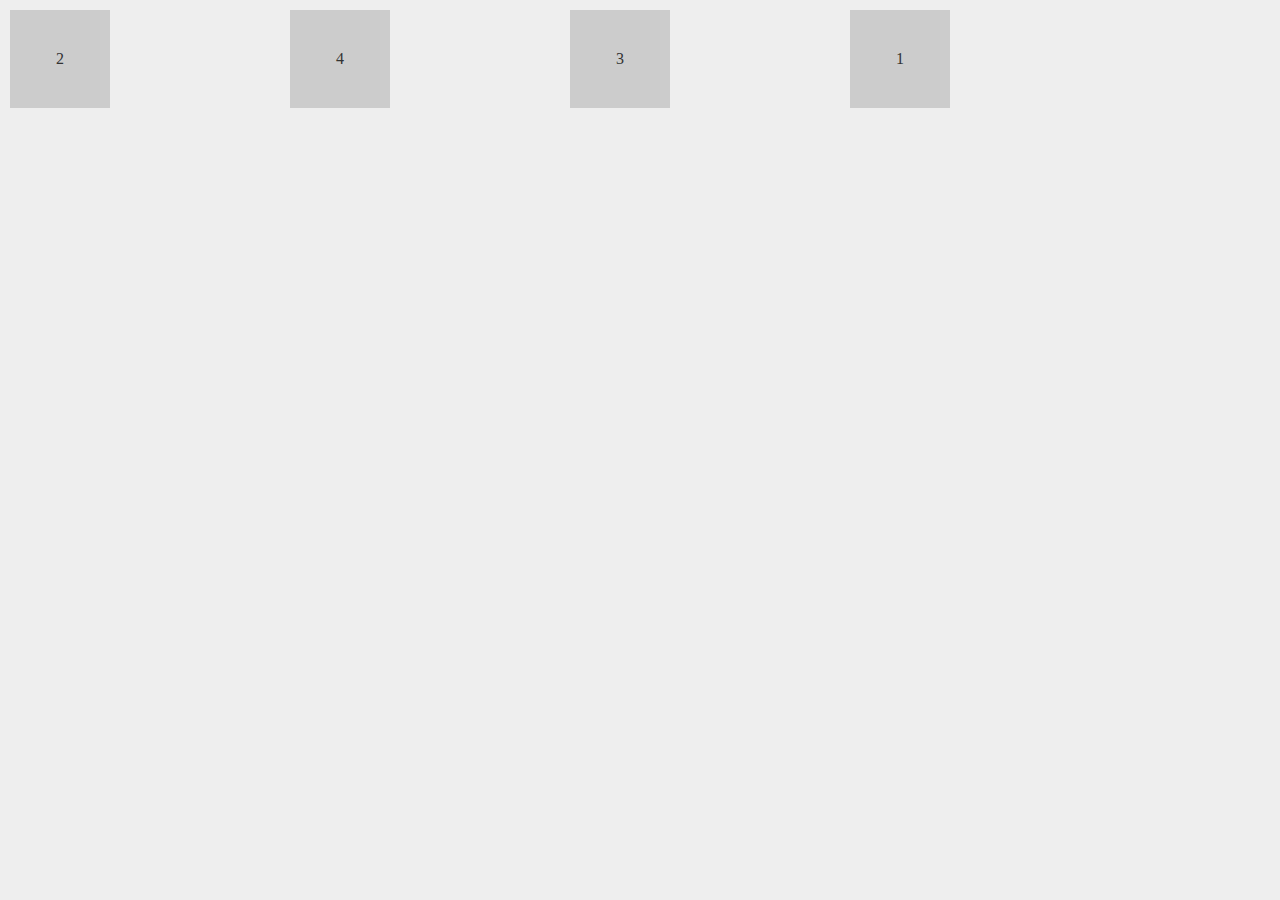
<file: index.html>
<!DOCTYPE html>
<html lang="en">
  <head>
    <title>The Net Ninja - CSS Flexbox</title>
    <link rel="stylesheet" type="text/css" href="style.css">
  </head>
  <body>

    <div class="wrapper">
      <section id="blocks">
        <div class="one">1</div>
        <div class="two">2</div>
        <div class="three">3</div>
        <div class="four">4</div>
      </section>
    </div>

  </body>
</html>
</file>
<file: style.css>
*{
    font-family: verdana;
    margin: 0;
}

body{
    background: #eee;
    color: #333;
}

.wrapper{
    width: 100%;
    max-width: 960px;
}

#blocks{
    display: flex;
    margin: 10px;
    justify-content: space-between;
}

#blocks div{
    flex: 0 0 100px;
    padding: 40px 0;
    text-align: center;
    background: #ccc;
}

.one{order: 3;}
.two{order: 0;}
.three{order: 2;}
.four{order: 1;}
</file>
